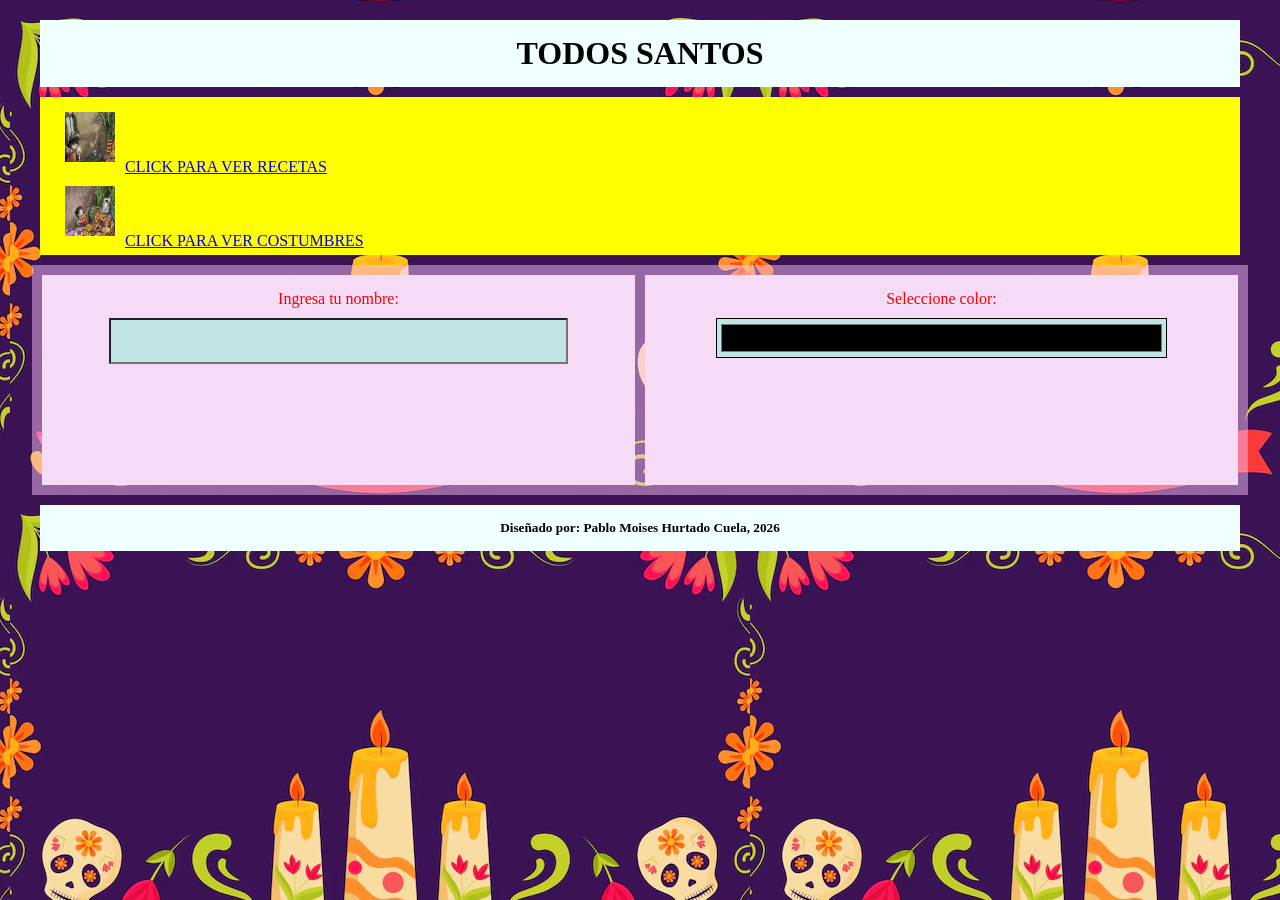
<file: index.html>
<!DOCTYPE html>
<html lang="en">
<head>
    <meta charset="UTF-8">
    <meta name="viewport" content="width=device-width, initial-scale=1.0">
    <title>index</title>
    <link rel="stylesheet" href="estilos/estilo1.css">
</head>
<body>
    <div>
        <header>
            <h1>TODOS SANTOS</h1>
        </header>
        <nav>
            <a href="paginas/recetas.html"><img src="imagenes/todos1.jpg" alt="">CLICK PARA VER RECETAS</a><br>
            <a href="paginas/costumbres.html"><img src="imagenes/todos2.jpg" alt="">CLICK PARA VER COSTUMBRES</a>
        </nav>
        <div class="contenido">
            <section>
                <form>
                    <label>Ingresa tu nombre:</label>
                    <input type="text">
                </form>
            </section>
            <section>
                <form>
                    <label>Seleccione color:</label>
                    <input type="color">
                </form>
            </section>
        </div>
        <footer>
            <h5>Diseñado por: Pablo Moises Hurtado Cuela, 2026</h5>
        </footer>
    </div>
</body>
</html>
</file>
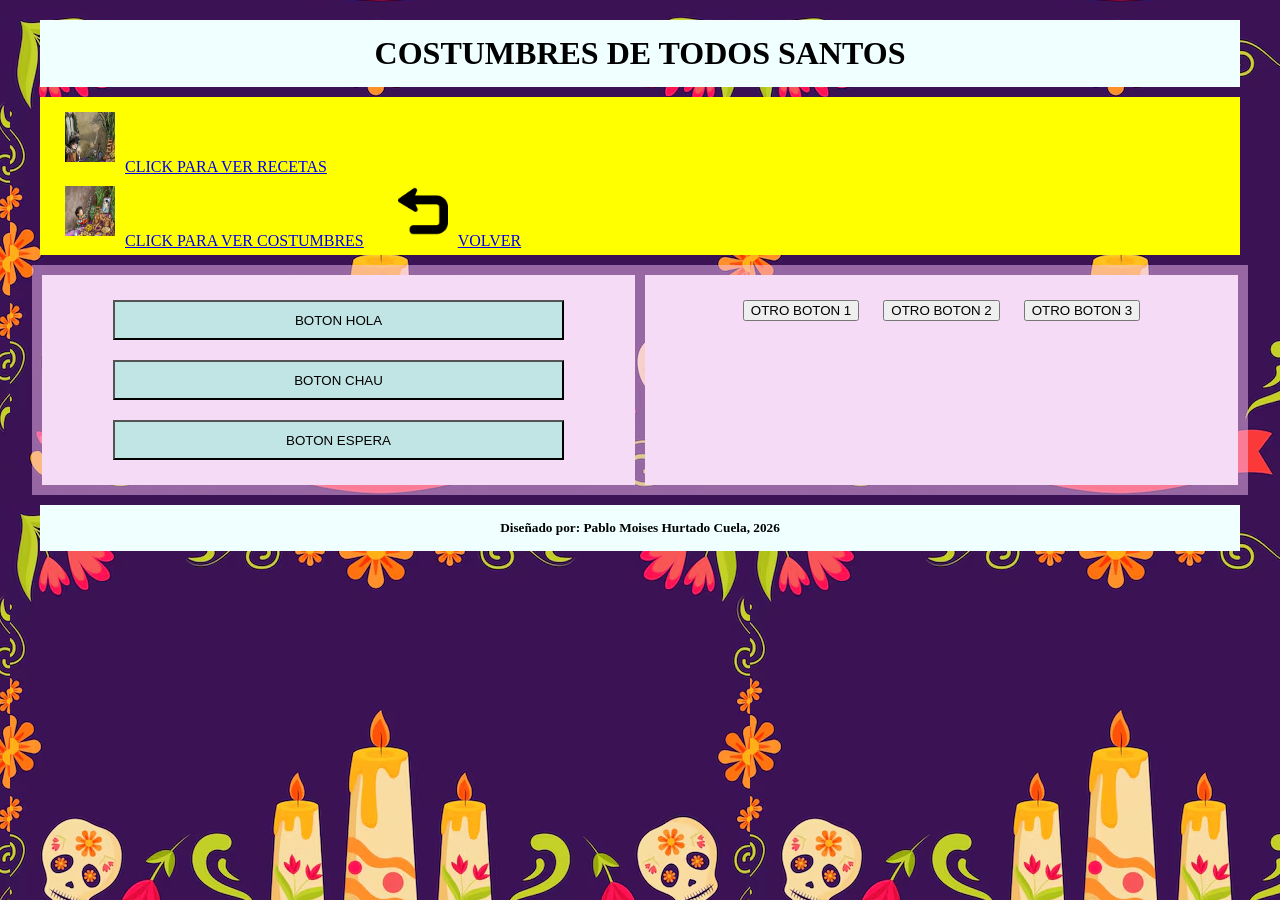
<file: paginas/costumbres.html>
<!DOCTYPE html>
<html lang="en">
<head>
    <meta charset="UTF-8">
    <meta name="viewport" content="width=device-width, initial-scale=1.0">
    <title>costumbres</title>
    <link rel="stylesheet" href="../estilos/estilo1.css">
</head>
<body>
    <div>
        <header>
            <h1>COSTUMBRES DE TODOS SANTOS</h1>
        </header>
        <nav>
            <a href="recetas.html"><img src="../imagenes/todos1.jpg" alt="">CLICK PARA VER RECETAS</a><br>
            <a href="costumbres.html"><img src="../imagenes/todos2.jpg" alt="">CLICK PARA VER COSTUMBRES</a>
            <a href="../index.html"><img src="../imagenes/volver1.png" alt="">VOLVER</a>
        </nav>
        <div class="contenido">
            <section>
                <form>
                    <input type="button" value="BOTON HOLA"><br>
                    <input type="button" value="BOTON CHAU"><br>
                    <input type="button" value="BOTON ESPERA"><br>
                </form>
            </section>
            <section>
                <form>
                    <button>OTRO BOTON 1</button>
                    <button>OTRO BOTON 2</button>
                    <button>OTRO BOTON 3</button>
                </form>
            </section>
        </div>
        <footer>
            <h5>Diseñado por: Pablo Moises Hurtado Cuela, 2026</h5>
        </footer>
    </div>
</body>
</html>
</file>
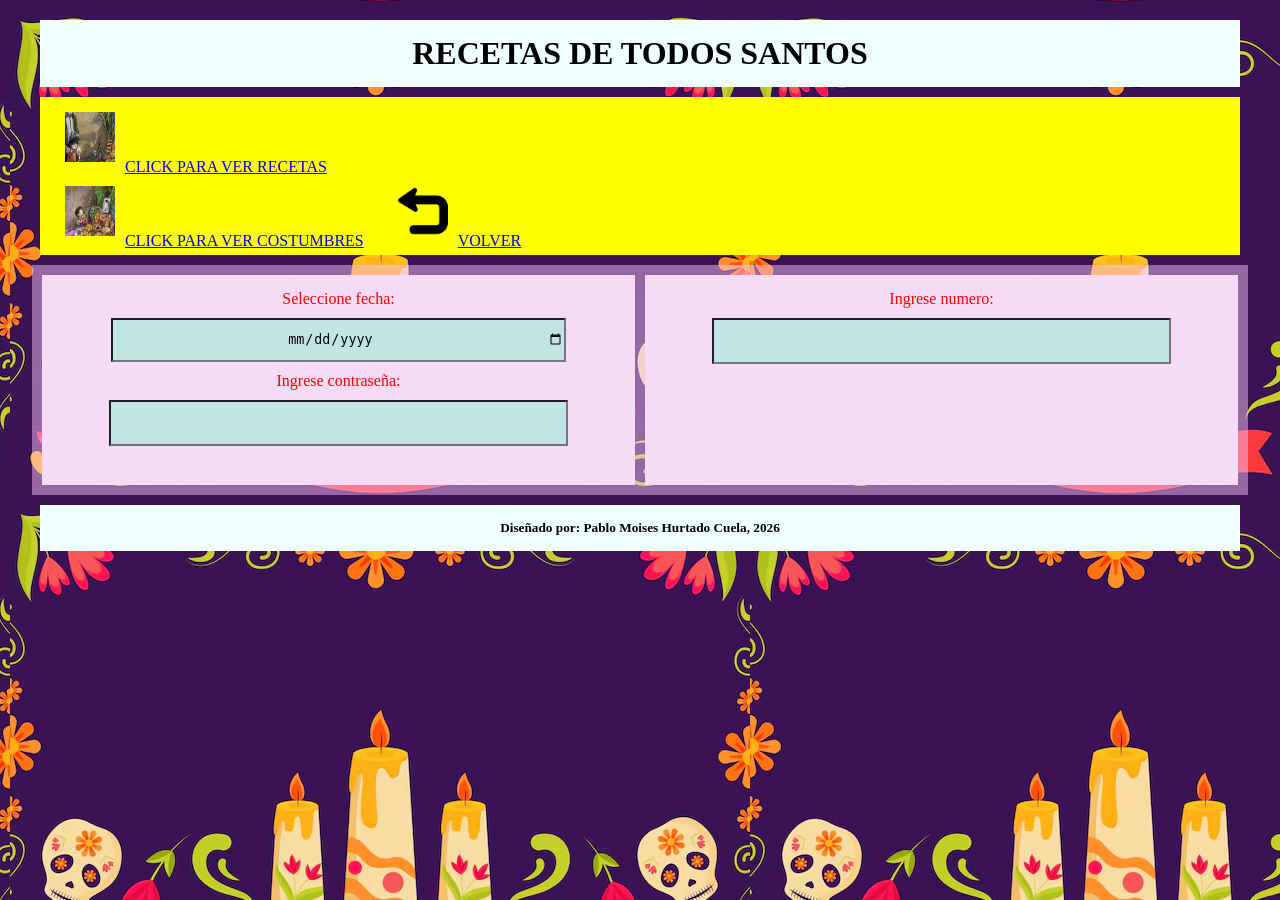
<file: paginas/recetas.html>
<!DOCTYPE html>
<html lang="en">
<head>
    <meta charset="UTF-8">
    <meta name="viewport" content="width=device-width, initial-scale=1.0">
    <title>recetas</title>
    <link rel="stylesheet" href="../estilos/estilo1.css">
</head>
<body>
    <div>
        <header>
            <h1>RECETAS DE TODOS SANTOS</h1>
        </header>
        <nav>
            <a href="recetas.html"><img src="../imagenes/todos1.jpg" alt="">CLICK PARA VER RECETAS</a><br>
            <a href="costumbres.html"><img src="../imagenes/todos2.jpg" alt="">CLICK PARA VER COSTUMBRES</a>
            <a href="../index.html"><img src="../imagenes/volver1.png" alt="">VOLVER</a>
        </nav>
        <div class="contenido">
            <section>
                <form>
                    <label>Seleccione fecha:</label>
                    <input type="date">
                    <br>
                    <label>Ingrese contraseña:</label>
                    <input type="password">
                </form>
            </section>
            <section>
                <form>
                    <label>Ingrese numero:</label>
                    <input type="number">
                </form>
            </section>
        </div>
        <footer>
            <h5>Diseñado por: Pablo Moises Hurtado Cuela, 2026</h5>
        </footer>
    </div>
</body>
</html>
</file>
<file: estilos/estilo1.css>
body{
    background-image: url(../imagenes/fondo1.avif);
}
header{
    background-color: azure;
    padding: 5px;
}
footer{
    background-color: azure;
    padding: 5px;
}
nav{
    background-color: yellow;
    padding: 5px;
    text-align: left;
}
img{
    width: 50px;
    height: 50px;
}
.contenido{
    background-color: rgb(249, 193, 246,0.487);
    padding: 5px;
    margin: 2px;
    display: flex;
}
section{
    background-color: rgb(246, 219, 246);
    padding: 5px;
    margin: 5px;
    width: 50%;
    height: 200px;
}
*{
    text-align: center;
    margin: 10px;
}
input{
    background-color: rgb(193, 228, 228);
    width: 80%;
    height: 40px;
}
label{
    color: red;
}
</file>
